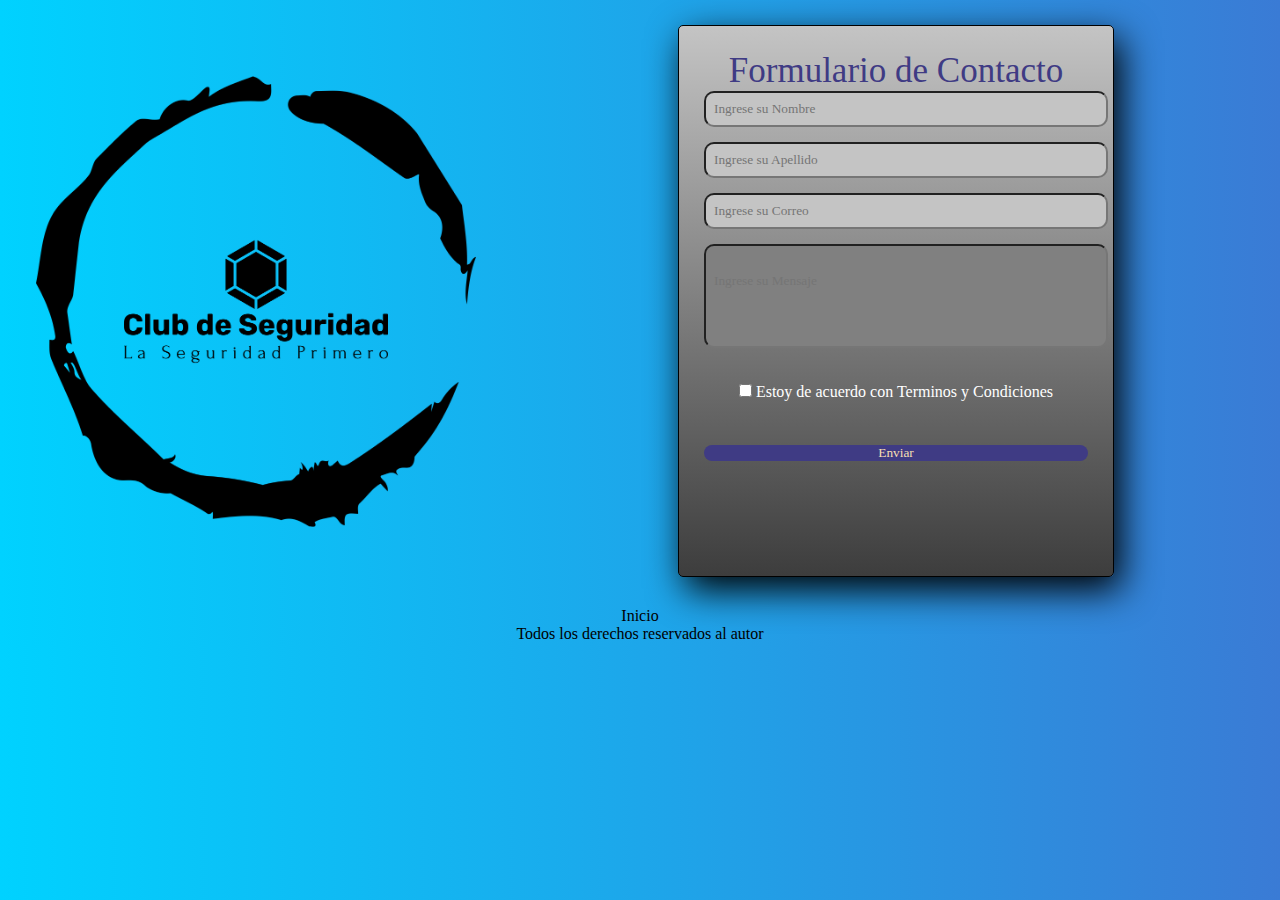
<file: pages/contacto.html>
<!DOCTYPE html>
<html lang="en">

<head>
    <meta charset="UTF-8">
    <meta http-equiv="X-UA-Compatible" content="IE=edge">
    <meta name="viewport" content="width=device-width, initial-scale=1.0">
    <meta name="Autor" content="Matias E. Gonzalez">
    <meta name="keywords" content="contacto, club de Seguridad, seguridad, club">
    <meta name="description" content="Medio de contacto con Club de Seguridad">
    <!-- Mi css -->
    <link rel="stylesheet" href="../css/style.css">
    <link rel="shortcut icon" href="../recursos/logos nuevos/club-de-seguridad-website-favicon-white.png">
    <title>CDS | Contacto</title>
</head>
<body class="body-contacto">
    <div class="conteiner-form">
        <header class="header-contacto">
            <div class="logo-header">
                <img src="../recursos/logos nuevos/club-de-seguridad-high-resolution-logo-black-on-transparent-background.png"
                    alt="Logo de la Empresa">
            </div>
        </header>
        <div class="formulario">
            <h4 class="form-contacto">Formulario de Contacto</h4>
            <input class="campos-form" type="text" name="name" id="nombres" placeholder="Ingrese su Nombre">
            <input class="campos-form" type="text" name="name" id="apellidos" placeholder="Ingrese su Apellido">
            <input class="campos-form" type="email" name="name" id="correo" placeholder="Ingrese su Correo">
            <input class="campos-form-mje" type="text" name="name" id="mensaje" placeholder="Ingrese su Mensaje">
            <p><input type="checkbox"> Estoy de acuerdo con <a href="#"> Terminos y Condiciones</a></p>
            <input class="boton" type="button" value="Enviar">
        </div>
    </div>
    <footer class="footer-contacto">
        <div class="derechos">
            <a href="../index.html">Inicio</a>
            <p>Todos los derechos reservados al autor</p>
        </div>
    </footer>
    <!-- bootstrap-javascript -->
    <script src="https://cdn.jsdelivr.net/npm/bootstrap@5.3.0/dist/js/bootstrap.bundle.min.js"
        integrity="sha384-geWF76RCwLtnZ8qwWowPQNguL3RmwHVBC9FhGdlKrxdiJJigb/j/68SIy3Te4Bkz"
        crossorigin="anonymous"></script>
</body>

</html>
</file>
<file: css/style.css>
@font-face {
  font-family: "quick-sand";
  src: "https://fonts.googleapis.com/css2?family=Luckiest+Guy&family=Rubik+Puddles&display=swap"; }

* {
  padding: 0;
  margin: 0;
  font-family: "quick-sand"; }

.header {
  box-shadow: 0px 5px 5px #565454;
  width: 100vw;
  margin-bottom: 10px; }
  .header .logo-header {
    height: 20vh;
    display: flex;
    justify-content: center;
    animation-name: animar-logo;
    animation-duration: 1.5s; }

@keyframes animar-logo {
  0% {
    background-color: black; }
  50% {
    background-color: grey; } }

.main nav {
  display: flex;
  justify-content: center; }

#nav-list {
  display: flex;
  flex-direction: row;
  justify-content: space-evenly;
  padding: 10px;
  width: 780px;
  margin: auto;
  list-style: none; }

.enlace-nav {
  color: black;
  text-decoration: none; }

main section article div ul li span {
  font-weight: bold;
  text-decoration: underline;
  font-style: italic; }

.lista-main {
  list-style: none; }

.carta {
  display: flex;
  flex-direction: row;
  justify-content: space-evenly; }

.card-body {
  display: flex;
  justify-content: flex-end;
  flex-direction: column;
  font-size: 15px; }

.nav-link:hover {
  border: 1px solid black;
  border-radius: 10px; }

.main {
  background-image: url(../markus-spiske-UhaEs2FskUY-unsplash.jpg); }

.article1 {
  display: flex;
  flex-direction: column;
  flex-wrap: nowrap;
  align-items: center; }
  .article1 .article1 img {
    width: 70%;
    padding-bottom: 40px; }

.article2 {
  font-size: 18px;
  text-align: justify;
  padding-left: 50px;
  padding-right: 50px;
  padding-top: 5px; }

.article2 p {
  padding: 10px 10px; }

.article2 .list-respiratoria {
  list-style: none;
  padding: 0px; }

.article2-div-prot-respi {
  display: flex;
  flex-wrap: nowrap;
  flex-direction: row;
  justify-content: space-evenly; }

.article2 div img {
  width: 150px; }

.article2 p img {
  width: 300px;
  padding-left: 60px; }

.article2 #videoepp {
  display: flex;
  justify-content: center;
  width: 100%;
  height: 350px; }

.article2 iframe {
  width: 50vw;
  height: 100%;
  border: solid grey;
  border-radius: 1%; }

.article2 .title {
  border: solid black 1px;
  text-align: center;
  margin: 10px;
  background-color: #c4c4c4;
  border-radius: 5px;
  font-size: 25px; }

.article2 div .card {
  margin: 7px;
  display: flex;
  align-items: center;
  text-align: center;
  border-radius: 10px;
  box-shadow: 2px 2px 4px #000000, -2px -2px 4px #ffffff; }

.div-cascos {
  display: flex;
  flex-wrap: wrap;
  flex-direction: row;
  justify-content: space-evenly; }
  .div-cascos .div-cascos img {
    height: 200px;
    transition: all 1s; }

.img-casco {
  transition-timing-function: linear; }

.img-casco:hover {
  width: 200px;
  height: 200px; }

.span-casco {
  font-style: italic;
  font-weight: bold; }

.span-casco:hover {
  background-color: #e2dfdf78;
  font-weight: bold;
  color: #ff5500;
  text-transform: uppercase; }

.section-equipos-respiratorios ul li span {
  font-weight: bold;
  text-decoration: underline;
  font-style: italic; }

.container {
  display: grid;
  grid-template-columns: 50% 50%;
  justify-items: center; }
  .container div ul li {
    list-style: disc; }

.iram3610 {
  display: flex;
  align-items: center; }
  .iram3610 p {
    width: 75vw; }

.article2 .ocular {
  display: flex;
  justify-content: center; }
  .article2 .ocular .img-ocular {
    width: 75vw;
    margin: 25px; }

.section1 {
  display: flex;
  flex-direction: column;
  align-items: center; }

table {
  border-collapse: collapse;
  padding-bottom: 5px; }

th, td {
  border: solid 2px black; }

th {
  background-color: #666666;
  font-weight: bold;
  padding-left: 2px; }

.footer {
  background-image: linear-gradient(#c4c4c4, black);
  width: 100%;
  margin-top: 5px; }

span a {
  font-weight: bold;
  color: #4f3be9; }

.footer-grid {
  display: grid;
  grid-template-areas: "slot1 slot4 slot7" "slot2 slot5 slot8" "slot3 slot6 slot9" "slot10 slot10 slot10";
  grid-template-rows: auto;
  justify-items: center;
  color: black;
  margin: auto; }

.quienes {
  grid-area: slot1; }

.contacto {
  grid-area: slot2; }

.preguntas {
  grid-area: slot3; }

.requisitros {
  grid-area: slot4; }

.estudios {
  grid-area: slot5; }

.capacitaciones {
  grid-area: slot6; }

.asistencia {
  grid-area: slot7; }

.inspeccion {
  grid-area: slot8; }

.derechos {
  grid-area: slot10; }

body .footer .footer-grid div a {
  color: white;
  text-decoration: none; }

.footer-contacto {
  margin-top: 30px;
  display: flex;
  text-align: center;
  justify-content: center; }
  .footer-contacto a {
    text-decoration: none;
    color: black; }

.body-contacto {
  background: #00d2ff;
  background: -webkit-linear-gradient(to left, #3a7bd5, #00d2ff);
  background: linear-gradient(to left, #3a7bd5, #00d2ff); }

.conteiner-form {
  margin-top: 25px;
  display: flex;
  align-items: center; }

.header-contacto div {
  width: 40vw;
  display: flex;
  flex-direction: row;
  justify-content: center;
  align-items: center; }
  .header-contacto div img {
    height: 55vh; }

.formulario {
  width: 30vw;
  height: 500px;
  background-image: linear-gradient(#c4c4c4, grey, #3d3d3d);
  padding: 25px;
  margin: auto;
  border-radius: 5px;
  border: solid 1px black;
  box-shadow: 7px 13px 37px #000; }
  .formulario .form-contacto {
    text-align: center;
    color: #3f3b84;
    font-size: 35px; }
  .formulario .campos-form {
    padding: 8px;
    margin-bottom: 15px;
    width: 100%;
    border-radius: 10px;
    background-color: #c4c4c4;
    color: #3f3b84; }
  .formulario .campos-form-mje {
    padding: 0px 8px 30px;
    margin-bottom: 15px;
    width: 100%;
    border-radius: 10px;
    background-color: grey;
    color: #3f3b84;
    height: 70px;
    text-align: start; }
  .formulario p {
    text-align: center;
    height: 60px;
    padding-top: 20px;
    color: white; }
    .formulario p a {
      text-decoration: none;
      color: white; }
    .formulario p a:hover {
      text-decoration: underline; }
  .formulario .boton {
    width: 100%;
    border-radius: 15px;
    background-color: #3f3b84;
    color: wheat;
    border: #000; }

h3,
h4,
h5,
h6 {
  font-weight: lighter; }

@media screen and (max-width: 768px) {
  * {
    padding: 0;
    margin: 0;
    font-family: "quick-sand"; }
  main section {
    display: flex;
    flex-direction: column;
    justify-content: center; }
    main section .article2 {
      width: 95vw;
      padding-left: 5px;
      padding-right: 5px; }
      main section .article2 div .prot-respi {
        display: flex;
        flex-wrap: wrap; }
      main section .article2 .img-ocular {
        width: 95%; }
      main section .article2 body main section article .prot-ocular {
        display: flex;
        flex-direction: row;
        justify-content: space-evenly;
        font-weight: bold; }
  #banner {
    width: 98%; }
  #nav-list {
    flex-wrap: nowrap;
    width: 100%;
    align-items: center;
    padding: none; }
  .footer {
    font-size: small; }
  .carta {
    display: flex;
    flex-wrap: wrap; }
  .iram3610 {
    display: flex;
    flex-direction: column; }
    .iram3610 p {
      width: 100%; }
  #videoepp {
    width: 100vw; }
    #videoepp .videoepp {
      width: 100%; }
  .container {
    display: flex;
    flex-direction: column;
    width: 90vw; }
  .img-casco:hover {
    width: 175px;
    height: 175px; }
  .formulario {
    width: 70vw; }
  .conteiner-form {
    margin-top: 50px;
    display: flex;
    flex-direction: column;
    align-items: center; }
  .header-contacto div {
    width: 38vw;
    display: flex;
    flex-direction: column;
    justify-content: center;
    align-items: center; }
    .header-contacto div img {
      height: 30vh; } }
</file>
